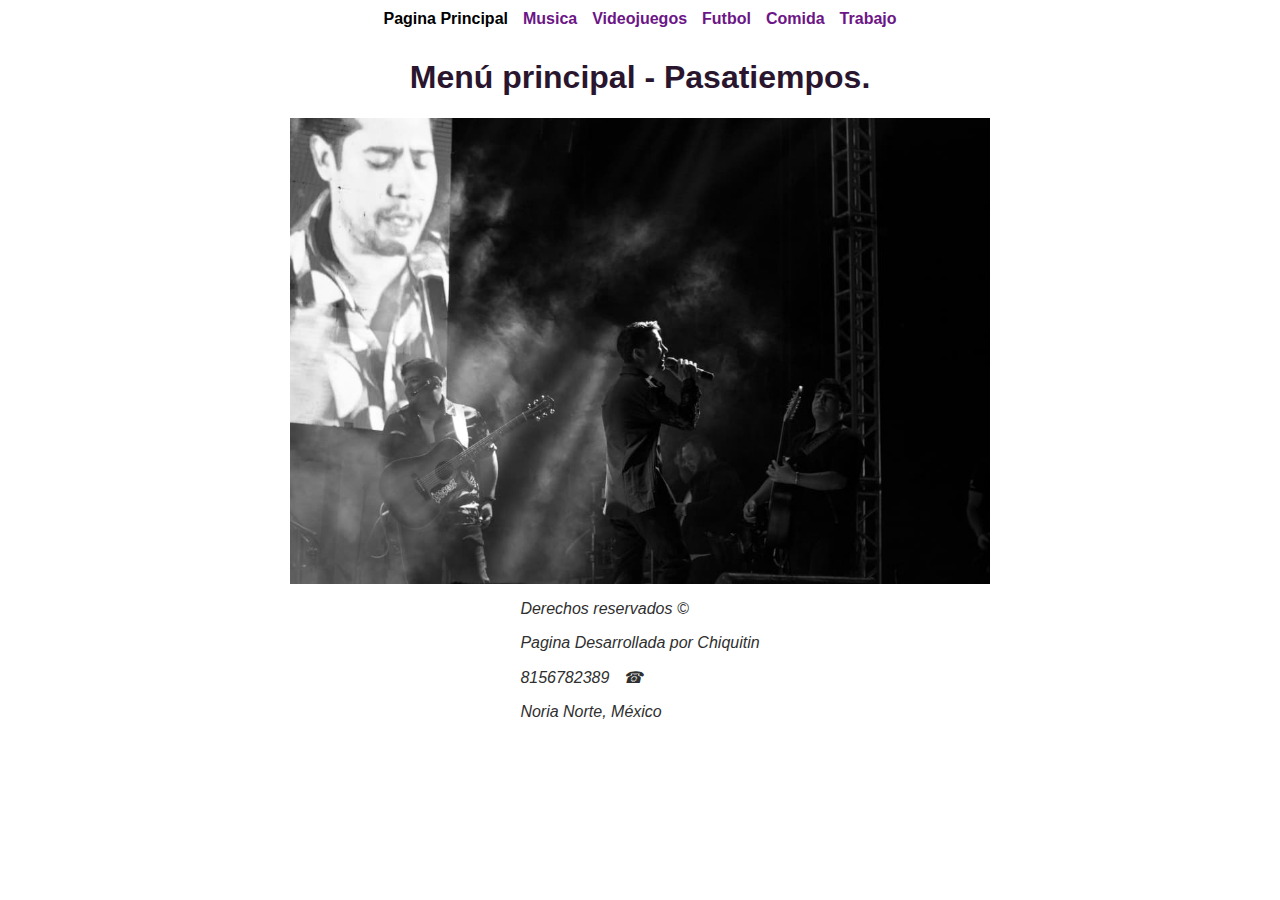
<file: index.html>
<!DOCTYPE html>
<html lang="en">
<head>
    <meta charset="UTF-8">
    <meta name="keywords" content="pasatiempos, Gustos, MGVF">
    <meta name="description" content="Pasatiempos y gustos de MGVF">
    <meta name="viewport" content="width=device-width, initial-scale=1.0">
    <title>Pasatiempos</title>
    <link rel="stylesheet" href="css/estilos.css">
</head>
<body>
<header>
    <nav>
        <a href="index.html" class="inicio">Pagina Principal</a>
        <a href="Musica.html">Musica</a>
        <a href="Videojuegos.html">Videojuegos</a>
        <a href="Futbol.html">Futbol</a>
        <a href="Comida.html">Comida</a>
        <a href="Trabajo.html">Trabajo</a>
    </nav>
</header>
<h1>Menú principal - Pasatiempos.</h1>
<img src="img/yo.jpeg" class="imagen">
<div class="pie">  
<footer>
        <address>
            <p>Derechos reservados &copy; </p>
            <p>Pagina Desarrollada por Chiquitin</p>
            <p>8156782389  &nbsp; &phone;</p>
            <p>Noria Norte, México</p>
        </address>
</footer>
</div>
</body>
</html>
</file>
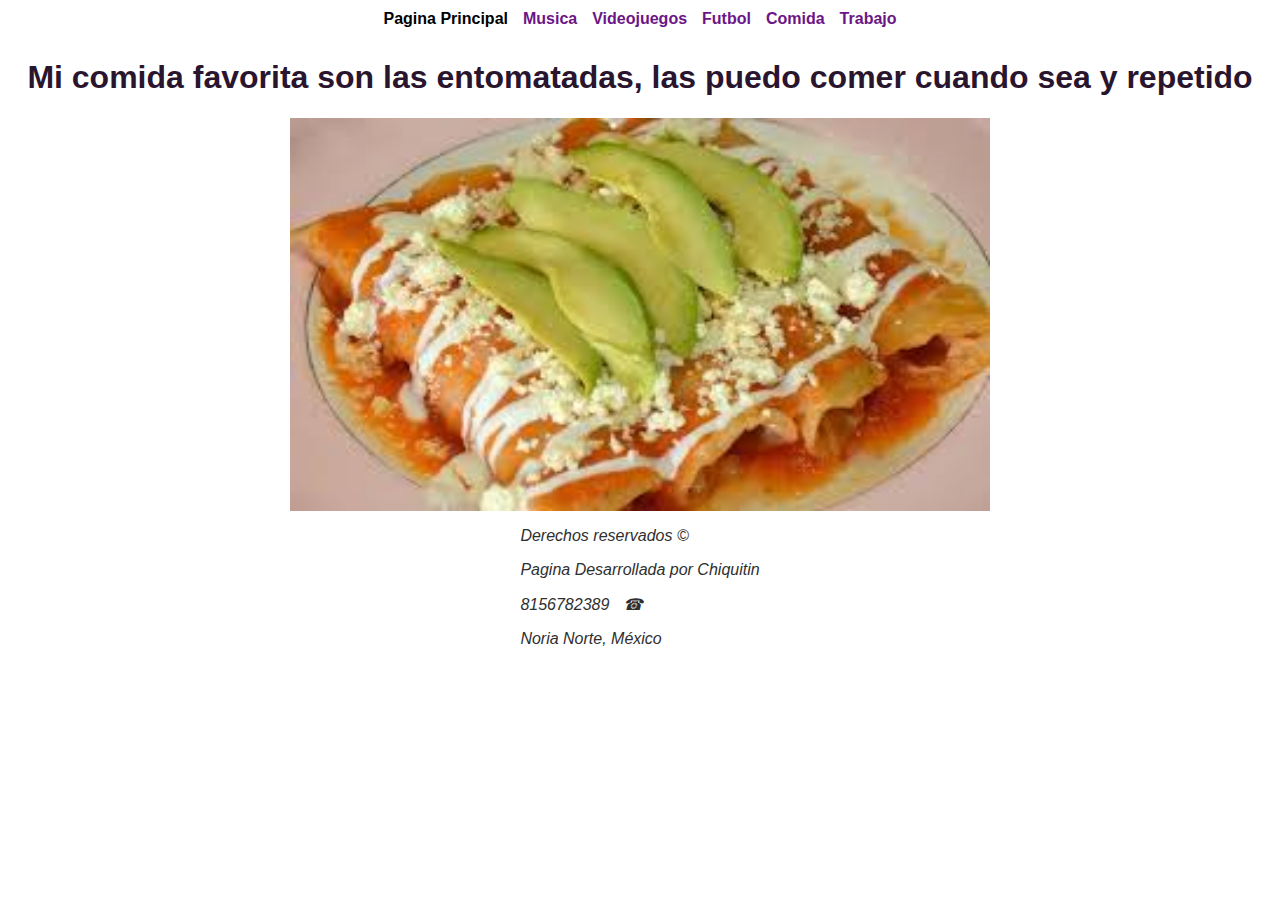
<file: Comida.html>
<!DOCTYPE html>
<html lang="en">
<head>
    <meta charset="UTF-8">
    <meta name="viewport" content="width=device-width, initial-scale=1.0">
    <title>Comida</title>
    <link rel="stylesheet"  href="css/estilos.css"> 
</head>
<body>
    <header>
    <nav>
        <a href="index.html" class="inicio">Pagina Principal</a>
        <a href="Musica.html">Musica</a>
        <a href="Videojuegos.html">Videojuegos</a>
        <a href="Futbol.html">Futbol</a>
        <a href="Comida.html">Comida</a>
        <a href="Trabajo.html">Trabajo</a>
    </nav>
</header>
<h1>Mi comida favorita son las entomatadas, las puedo comer cuando sea y repetido</h1>
<img src="img/entomatadas.jpg" class="imagen">
<div class="pie">  
<footer>
        <address>
            <p>Derechos reservados &copy; </p>
            <p>Pagina Desarrollada por Chiquitin</p>
            <p>8156782389  &nbsp; &phone;</p>
            <p>Noria Norte, México</p>
        </address>
</footer>
</div>
</body>
</html>
</file>
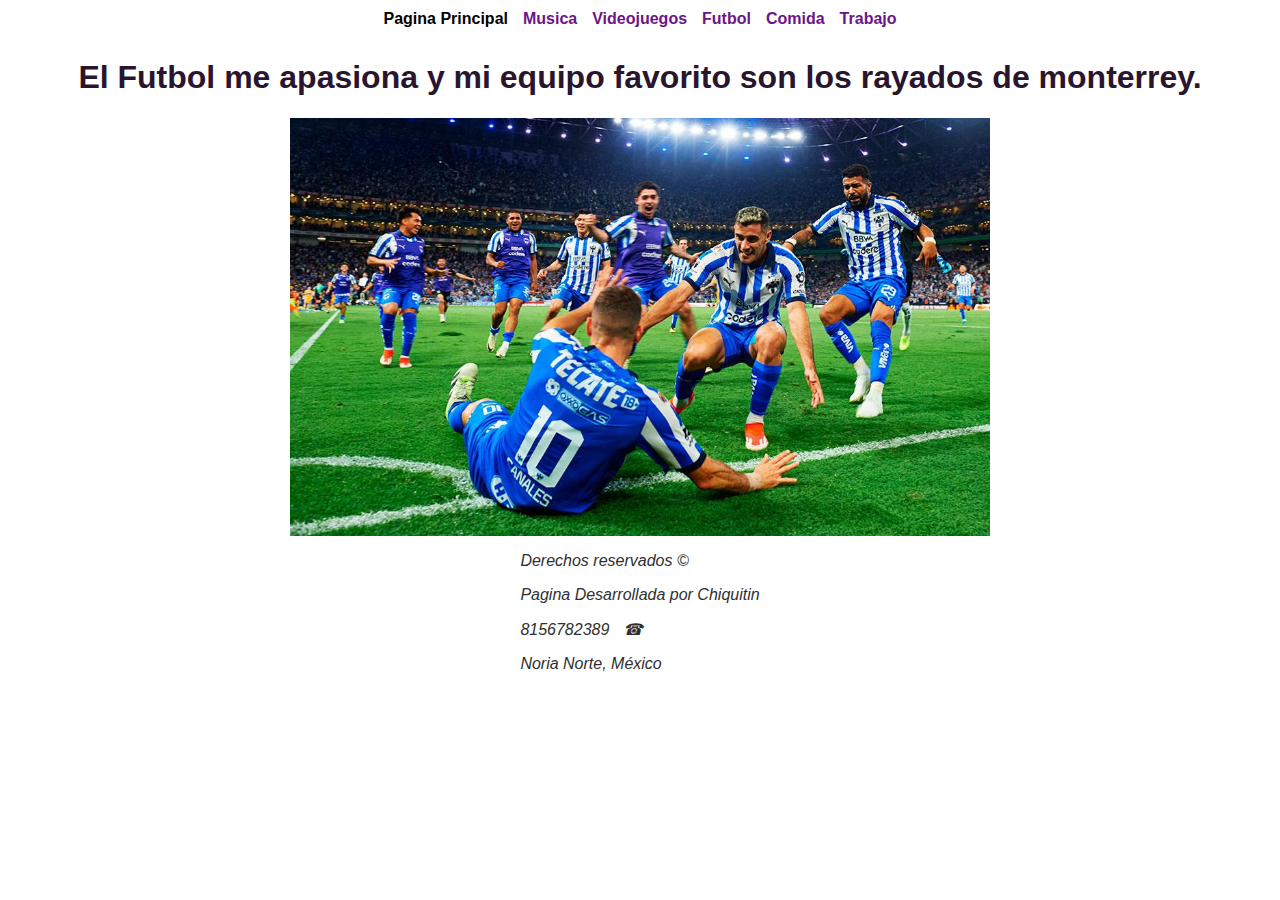
<file: Futbol.html>
<!DOCTYPE html>
<html lang="en">
<head>
    <meta charset="UTF-8">
    <meta name="viewport" content="width=device-width, initial-scale=1.0">
    <title>Futbol</title>
    <link rel="stylesheet"  href="css/estilos.css"> 
</head>
<body>
    <header>
    <nav>
        <a href="index.html" class="inicio">Pagina Principal</a>
        <a href="Musica.html">Musica</a>
        <a href="Videojuegos.html">Videojuegos</a>
        <a href="Futbol.html">Futbol</a>
        <a href="Comida.html">Comida</a>
        <a href="Trabajo.html">Trabajo</a>
    </nav>
</header>
<h1>El Futbol me apasiona y mi equipo favorito son los rayados de monterrey.</h1>
<img src="img/rayadis.jpg" class="imagen">
<div class="pie">  
<footer>
        <address>
            <p>Derechos reservados &copy; </p>
            <p>Pagina Desarrollada por Chiquitin</p>
            <p>8156782389  &nbsp; &phone;</p>
            <p>Noria Norte, México</p>
        </address>
</footer>
</div>
</body>
</html>
</file>
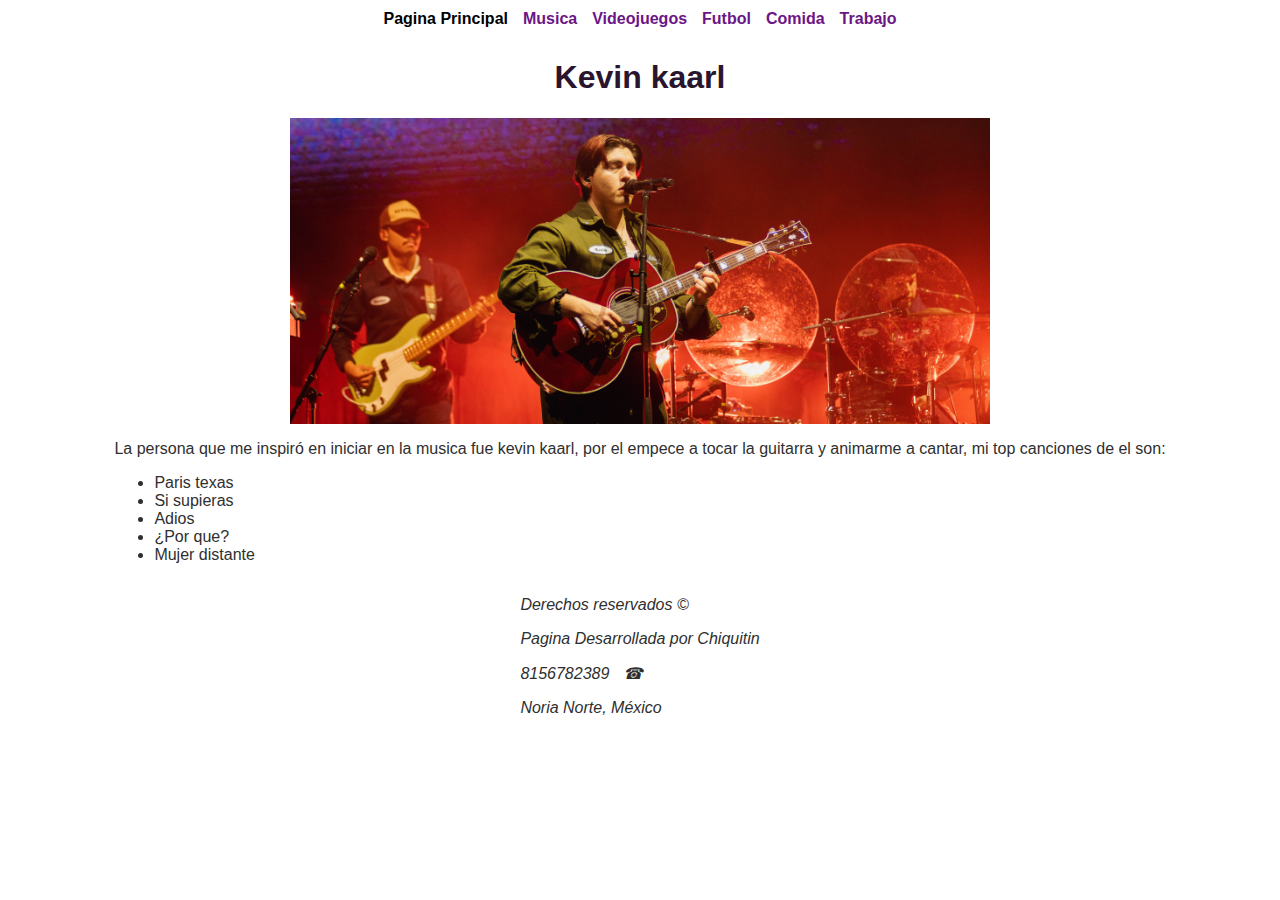
<file: Musica.html>
<!DOCTYPE html>
<html lang="en">
<head>
    <meta charset="UTF-8">
    <meta name="viewport" content="width=device-width, initial-scale=1.0">
    <title>Musica</title>
    <link rel="stylesheet"  href="css/estilos.css"> 
</head>
<body>
    <header>
    <nav>
        <a href="index.html" class="inicio">Pagina Principal</a>
        <a href="Musica.html">Musica</a>
        <a href="Videojuegos.html">Videojuegos</a>
        <a href="Futbol.html">Futbol</a>
        <a href="Comida.html">Comida</a>
        <a href="Trabajo.html">Trabajo</a>
    </nav>
</header>
<main>
    <article>
<h1>Kevin kaarl</h1>
<img src="img/kevin.png" class="imagen">
<div class="kevin">
<p>La persona que me inspiró en iniciar en la musica fue kevin kaarl, por el empece a tocar la guitarra y animarme a cantar, mi top canciones de el son:</p>
<ul>
    <li>Paris texas</li>
    <li>Si supieras</li>
    <li>Adios</li>
    <li>¿Por que?</li>
    <li>Mujer distante</li>
</ul>
</div>
</article>
</main>
<div class="pie">  
<footer>
        <address>
            <p>Derechos reservados &copy; </p>
            <p>Pagina Desarrollada por Chiquitin</p>
            <p>8156782389  &nbsp; &phone;</p>
            <p>Noria Norte, México</p>
        </address>
</footer>
</div>
</body>
</html>
</file>
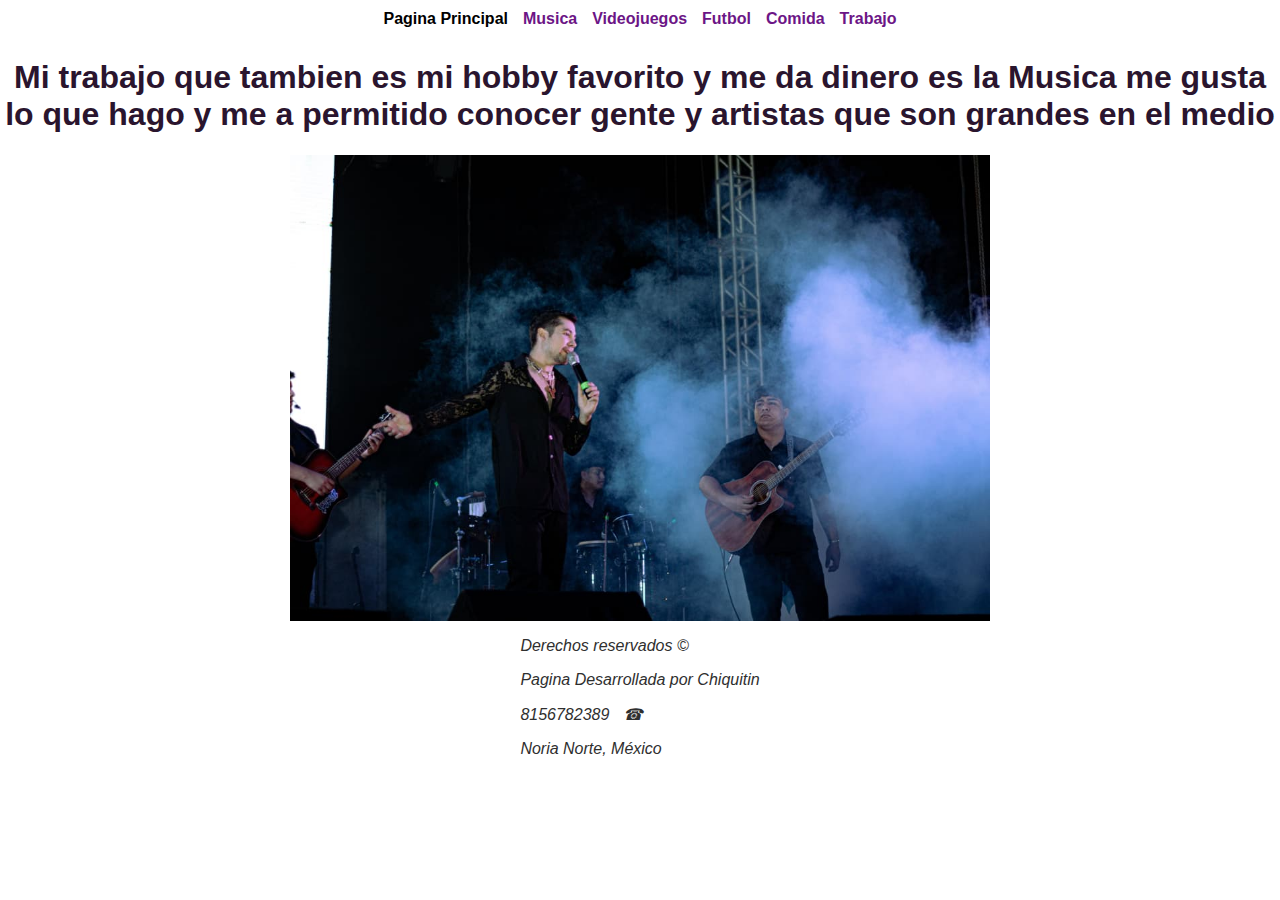
<file: Trabajo.html>
<!DOCTYPE html>
<html lang="en">
<head>
    <meta charset="UTF-8">
    <meta name="viewport" content="width=device-width, initial-scale=1.0">
    <title>Trabajo</title>
    <link rel="stylesheet"  href="css/estilos.css"> 
</head>
<body>
    <header>
    <nav>
        <a href="index.html" class="inicio">Pagina Principal</a>
        <a href="Musica.html">Musica</a>
        <a href="Videojuegos.html">Videojuegos</a>
        <a href="Futbol.html">Futbol</a>
        <a href="Comida.html">Comida</a>
        <a href="Trabajo.html">Trabajo</a>
    </nav>
</header>
<h1>Mi trabajo que tambien es mi hobby favorito y me da dinero es la Musica me gusta lo que hago y me a permitido conocer gente y artistas que son grandes en el medio</h1>
<img src="img/Musica1.jpeg" class="imagen">
<div class="pie">  
<footer>
        <address>
            <p>Derechos reservados &copy; </p>
            <p>Pagina Desarrollada por Chiquitin</p>
            <p>8156782389  &nbsp; &phone;</p>
            <p>Noria Norte, México</p>
        </address>
</footer>
</div>
</body>
</html>
</file>
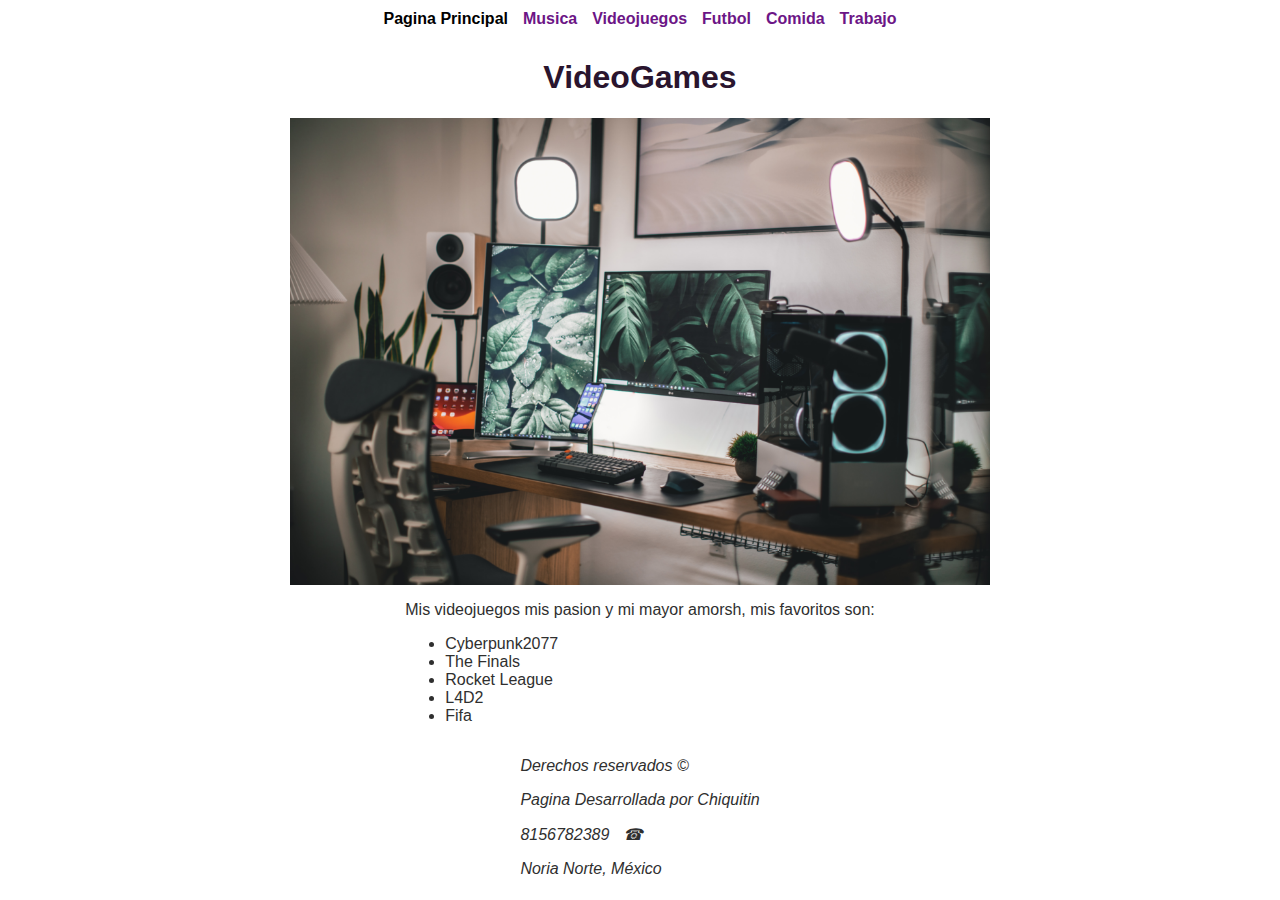
<file: Videojuegos.html>
<!DOCTYPE html>
<html lang="en">
<head>
    <meta charset="UTF-8">
    <meta name="viewport" content="width=device-width, initial-scale=1.0">
    <title>Videojuegos</title>
    <link rel="stylesheet"  href="css/estilos.css"> 
</head>
<body>
    <header>
    <nav>
        <a href="index.html" class="inicio">Pagina Principal</a>
        <a href="Musica.html">Musica</a>
        <a href="Videojuegos.html">Videojuegos</a>
        <a href="Futbol.html">Futbol</a>
        <a href="Comida.html">Comida</a>
        <a href="Trabajo.html">Trabajo</a>
    </nav>
</header>
<main>
    <article>
<h1>VideoGames</h1>
<img src="img/setup.png" class="imagen">
<div class="juegos">
    <p>Mis videojuegos mis pasion y mi mayor amorsh, mis favoritos son:</p>
    <ul>
        <li>Cyberpunk2077</li>
        <li>The Finals</li>
        <li>Rocket League</li>
        <li>L4D2</li>
        <li>Fifa</li>
    </ul>
</div>
</article>
</main>
<div class="pie">  
<footer>
        <address>
            <p>Derechos reservados &copy; </p>
            <p>Pagina Desarrollada por Chiquitin</p>
            <p>8156782389  &nbsp; &phone;</p>
            <p>Noria Norte, México</p>
        </address>
</footer>
</div>
</body>
</html>
</file>
<file: css/estilos.css>
body {
    background-color: #ffffff; 
    color: #2F2F2F;
    font-family: 'Segoe UI', Tahoma, Geneva, Verdana, sans-serif; 
    margin: 0;
    padding: 0;
}

h1 {
    color: #2a152e;
    font-family: 'Segoe UI', Tahoma, Geneva, Verdana, sans-serif;
    text-align: center;
}

nav {
    display: flex;
    justify-content: center;
    gap: 15px;
    padding: 10px;
}

nav a {
    text-decoration: none;
    color: #6c1586;
    font-weight: bold;
}

.inicio {
    color:black !important;
}

.imagen {
    display: block;
    width: 700PX;
    height: auto;
    margin: auto;
}

.pie {
    display: flex;
    justify-content: center;
}

.comidas {
    text-align: left;      
    width: fit-content;    
    margin: 0 auto;        
    list-style-position: outside;
}

.futbol {
    text-align: left;      
    width: fit-content;    
    margin: 0 auto;        
    list-style-position: outside;
}

.kevin {
    text-align: left;      
    width: fit-content;    
    margin: 0 auto;        
    list-style-position: outside;
}

.trabajo {
    text-align: left;      
    width: fit-content;    
    margin: 0 auto;        
    list-style-position: outside;
}

.juegos {
    text-align: left;      
    width: fit-content;    
    margin: 0 auto;        
    list-style-position: outside;
}
</file>
